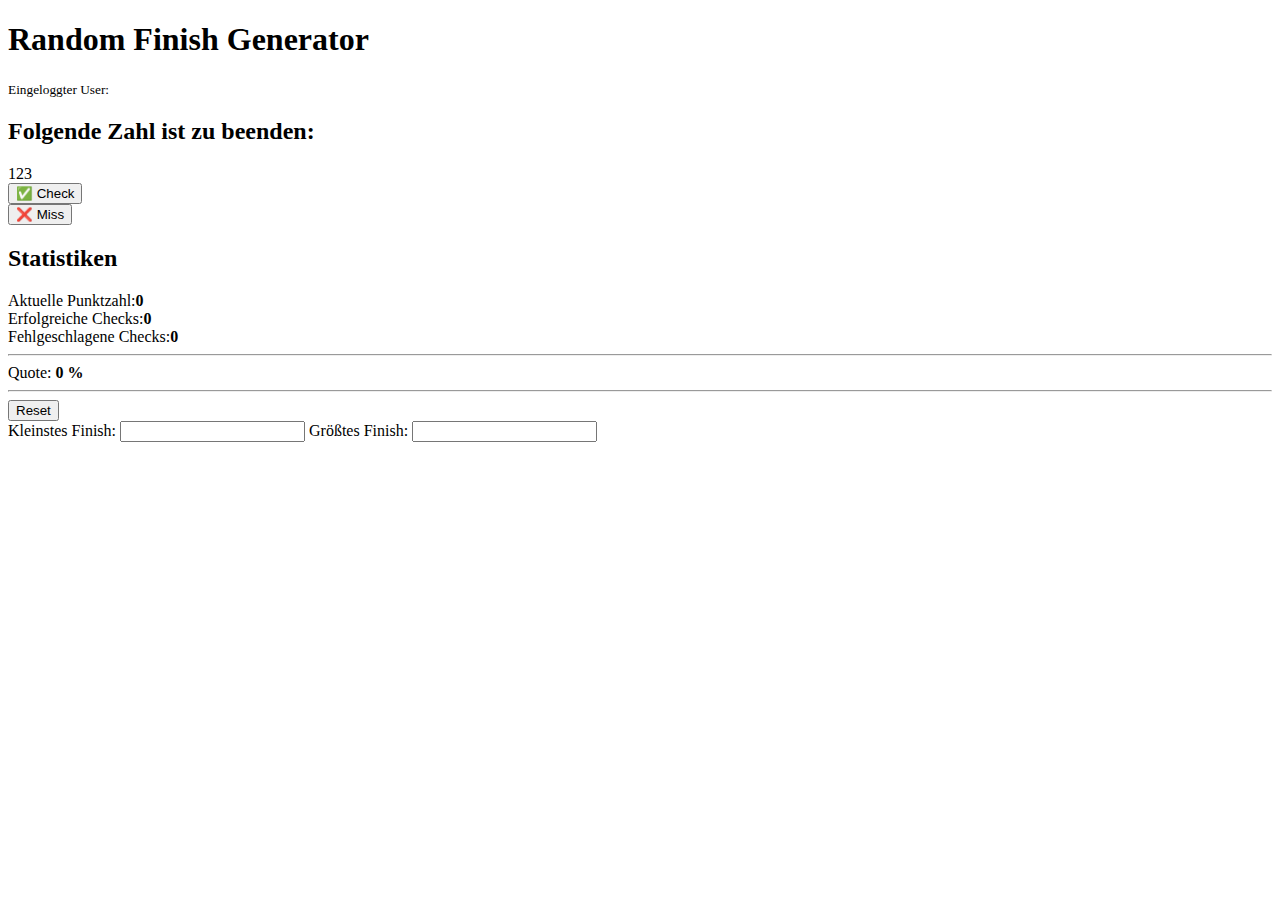
<file: src/main/resources/templates/index.html>
<!DOCTYPE html>
<html xmlns:th="http://www.thymeleaf.org" lang="de">
<head>
    <meta charset="UTF-8">
    <title>Random Finish Generator</title>
    <link rel="stylesheet" th:href="@{/css/styles.css}"/>
</head>
<body>

<header class="header">
    <h1>Random Finish Generator</h1>
    <small>Eingeloggter User: <span th:text="${user}"></span></small>
</header>

<main class="container">
    <h2>Folgende Zahl ist zu beenden:</h2>

    <div class="number" th:text="${state.currentNumber}">123</div>
    <small class="points-info" th:text="'Liefert ' + ${difficulty} + ' Punkte'"></small>

    <div class="buttons">
        <form id="checkForm" th:action="@{/finish}" th:object="${state}" method="post">
            <input type="hidden" th:field="*{currentNumber}"/>
            <button class="btn success" type="submit" name="check" value="true">✅ Check</button>
        </form>

        <form id="missForm" th:action="@{/finish}" th:object="${state}" method="post">
            <input type="hidden" th:field="*{currentNumber}"/>
            <button class="btn danger" type="submit" name="check" value="false">❌ Miss</button>
        </form>
    </div>

    <div class="stats">
        <h2>Statistiken</h2>

        <div class="stat-row"><span>Aktuelle Punktzahl:</span><strong th:text="${state.pointsTotal}">0</strong></div>
        <div class="stat-row"><span>Erfolgreiche Checks:</span><strong th:text="${state.checkedNumbers.size()}">0</strong></div>
        <div class="stat-row"><span>Fehlgeschlagene Checks:</span><strong th:text="${state.missedChecks}">0</strong></div>

        <hr>

        <div class="stat-row">
            <span>Quote:</span>
            <strong th:text="${#numbers.formatDecimal(state.getQuote() * 100, 1, 2, 'COMMA')} + ' %'">0 %</strong>
        </div>
    </div>

    <hr>

    <button id="reset" class="btn reset">Reset</button>

    <div class="inputs">
        <label>Kleinstes Finish:
            <input id="min" type="number" th:value="${gameconfig.min}">
        </label>
        <label>Größtes Finish:
            <input id="max" type="number" th:value="${gameconfig.max}">
        </label>
    </div>
</main>

<script th:src="@{/js/helper.js}"></script>
<script th:src="@{/js/reset.js}"></script>
<script th:src="@{/js/change-config.js}"></script>

</body>
</html>
</file>
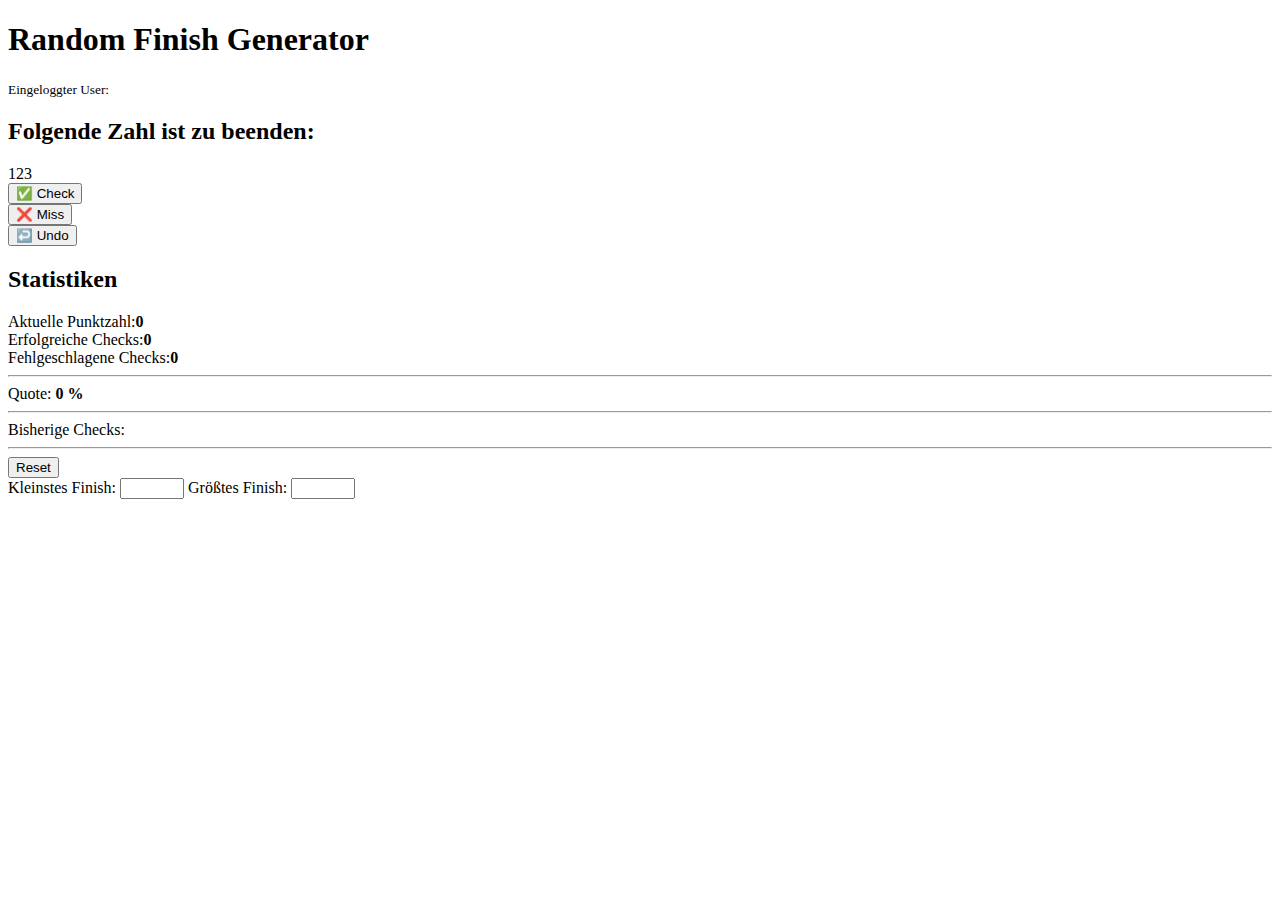
<file: src/main/resources/templates/randomnumberfinish.html>
<!DOCTYPE html>
<html xmlns:th="http://www.thymeleaf.org" lang="de">
<head>
    <meta charset="UTF-8">
    <title>Random Finish Generator</title>
    <link rel="stylesheet" th:href="@{/css/styles.css}"/>
</head>
<body>

<header class="header">
    <h1>Random Finish Generator</h1>
    <small>Eingeloggter User: <span th:text="${user}"></span></small>
</header>

<main class="container">
    <h2>Folgende Zahl ist zu beenden:</h2>

    <div class="number" th:text="${state.currentNumber}">123</div>
    <span class="points-info" th:text="${finish}"/>
    <small class="points-info" th:text="'Liefert ' + ${difficulty} + ' Punkte'"></small>

    <div class="buttons">
        <form id="checkForm" th:action="@{/finish}" th:object="${state}" method="post">
            <input type="hidden" th:field="*{currentNumber}"/>
            <button onclick="showCheckSnackbar(true)" class="btn success" type="submit" name="check" value="true">✅
                Check
            </button>
        </form>

        <form id="missForm" th:action="@{/miss}" method="post">
            <button onclick="showCheckSnackbar(false)" class="btn danger" type="submit" name="check" value="false">❌
                Miss
            </button>
        </form>

        <form id="undoForm" th:action="@{/undo}" method="post">
            <button class="btn" type="submit" name="undo">↩️ Undo</button>
        </form>
    </div>

    <div class="stats">
        <h2>Statistiken</h2>

        <div class="stat-row"><span>Aktuelle Punktzahl:</span><strong th:text="${state.pointsTotal}">0</strong></div>
        <div class="stat-row"><span>Erfolgreiche Checks:</span><strong
                th:text="${state.checkedNumbers.size()}">0</strong></div>
        <div class="stat-row"><span>Fehlgeschlagene Checks:</span><strong th:text="${state.missedChecks}">0</strong>
        </div>

        <hr>

        <div class="stat-row">
            <span>Quote:</span>
            <strong th:text="${#numbers.formatDecimal(state.getQuote() * 100, 1, 2, 'COMMA')} + ' %'">0 %</strong>
        </div>

        <hr>
        <div class="stat-row">
            <span class="label">Bisherige Checks:</span>

            <div class="chips">
                <span class="chip"
                      th:each="check : ${state.checkedNumbers}"
                      th:text="${check}">
                </span>
            </div>
        </div>
    </div>


    <hr>

    <button id="reset" class="btn reset">Reset</button>


    <div class="inputs">
        <label>Kleinstes Finish:
            <input id="min" type="number" min="2" max="169" th:value="${gameconfig.min}">
        </label>
        <label>Größtes Finish:
            <input id="max" type="number" min="3" max="170" th:value="${gameconfig.max}">
        </label>
    </div>
    <div id="snackbar" th:text="'Check!'"></div>

</main>

<script th:src="@{/js/helper.js}"></script>
<script th:src="@{/js/reset.js}"></script>
<script th:src="@{/js/change-config.js}"></script>
<script th:src="@{/js/snackbar.js}"></script>

</body>
</html>
</file>
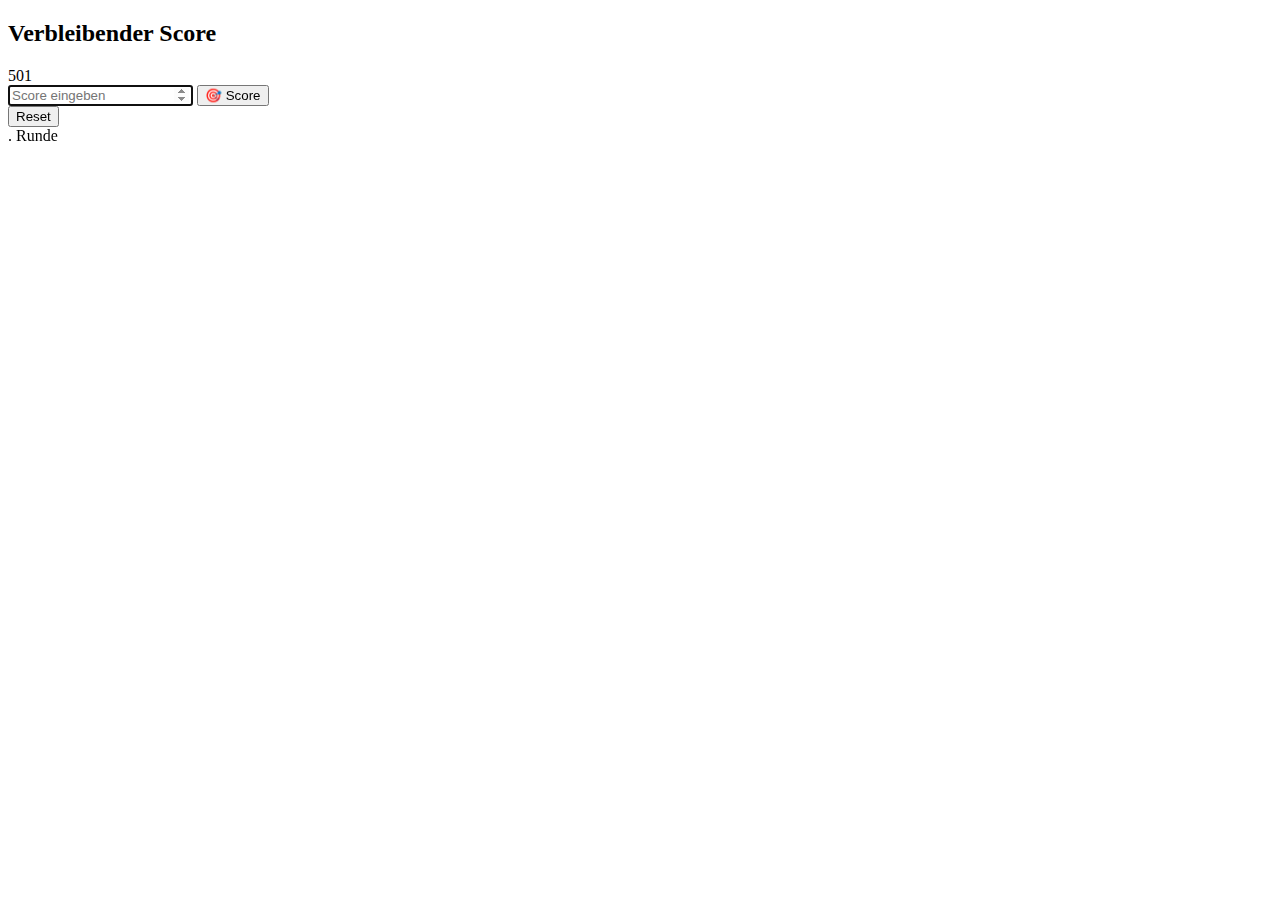
<file: src/main/resources/templates/x01.html>
<!DOCTYPE html>
<html xmlns:th="http://www.thymeleaf.org" lang="de">
<head>
    <meta charset="UTF-8">
    <title>X01</title>
    <link rel="stylesheet" th:href="@{/css/styles.css}"/>
</head>
<body>
<main class="container">

    <h2>Verbleibender Score</h2>

    <div class="number" th:text="${stat.scoreLeft}">501</div>

    <div class="buttons">
        <form th:action="@{/x01/score}" method="post">
            <input class="input" type="number" name="score" placeholder="Score eingeben" required autofocus />
            <button class="btn success" type="submit">🎯 Score</button>
        </form>

        <form th:action="@{/x01/reset}" method="post">
            <button class="btn success" type="submit">Reset</button>
        </form>
    </div>

    <div>
        <span th:text="${stat.getRound()}"/>
        <span>. Runde</span>
    </div>

</main>
</body>
</file>
